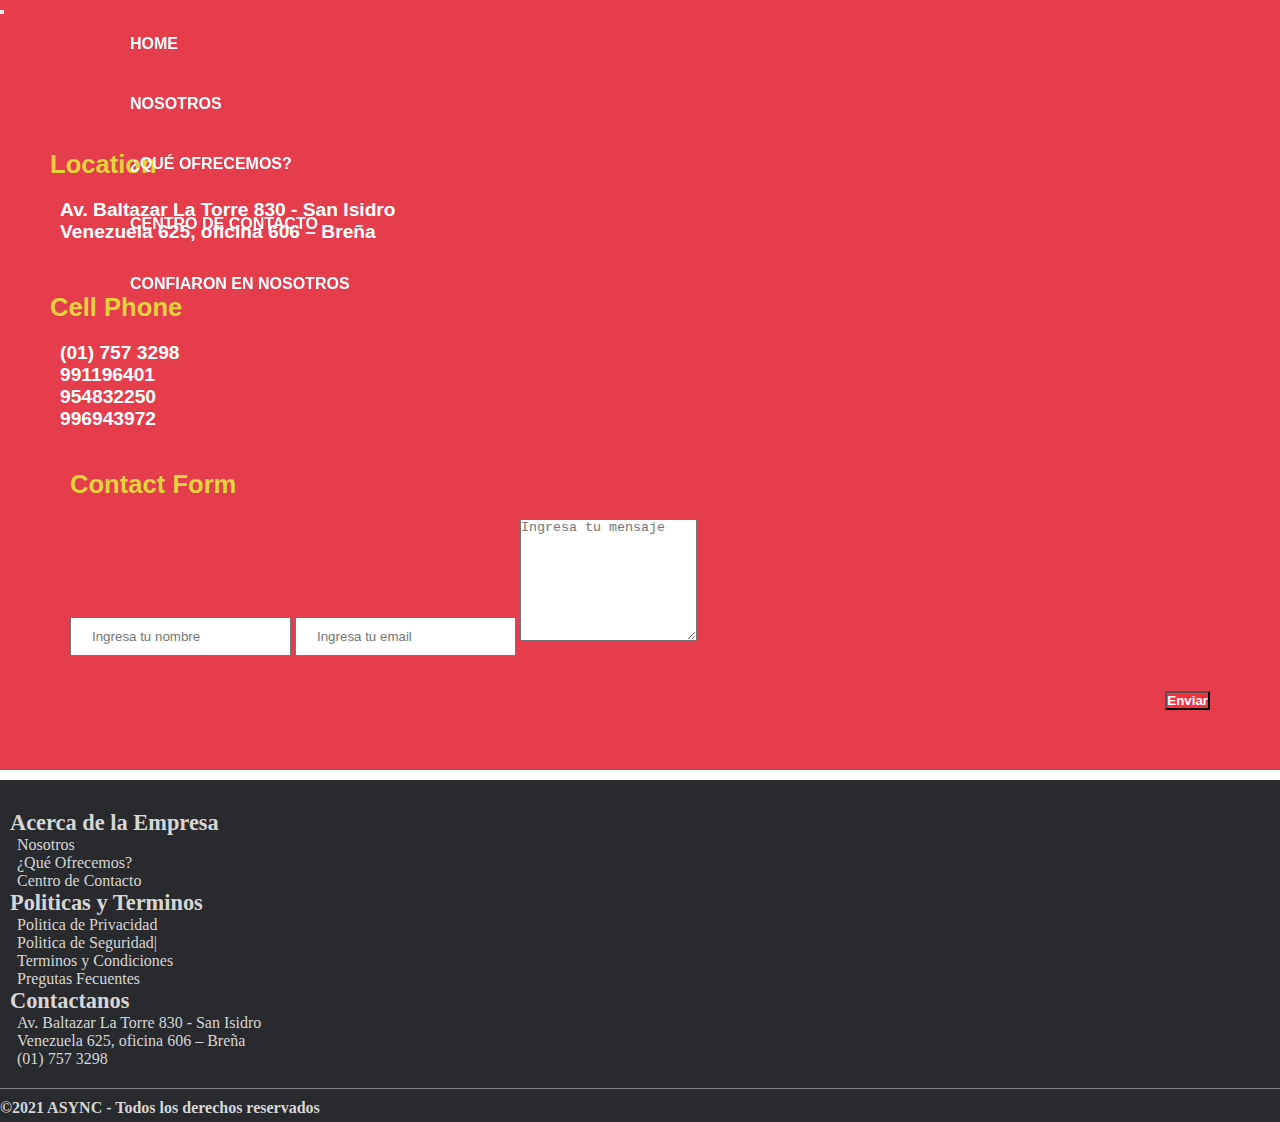
<file: centroAyuda.html>
<html lang="en">

<head>
    <meta charset="UTF-8">
    <meta http-equiv="X-UA-Compatible" content="IE=edge">
    <meta name="viewport" content="width=device-width, initial-scale=1.0">


    <!-- BOOTSTRAP -->
    <link href="https://cdn.jsdelivr.net/npm/bootstrap@5.0.0-beta1/dist/css/bootstrap.min.css" rel="stylesheet" integrity="sha384-giJF6kkoqNQ00vy+HMDP7azOuL0xtbfIcaT9wjKHr8RbDVddVHyTfAAsrekwKmP1" crossorigin="anonymous">

    <!-- FONT AWESOME -->
    <link rel="stylesheet" href="https://use.fontawesome.com/releases/v5.8.1/css/all.css" integrity="sha384-50oBUHEmvpQ+1lW4y57PTFmhCaXp0ML5d60M1M7uH2+nqUivzIebhndOJK28anvf" crossorigin="anonymous">

    <!-- SWIPER JS -->
    <link rel="stylesheet" href="https://unpkg.com/swiper/swiper-bundle.css" />

    <!-- GOOGLE FONT -->
    <link rel="preconnect" href="https://fonts.gstatic.com">
    <link href="https://fonts.googleapis.com/css2?family=Raleway:wght@400;600;700&display=swap" rel="stylesheet">
    <link href="https://fonts.googleapis.com/css2?family=Montserrat:wght@400;700&display=swap" rel="stylesheet">

    <link rel="stylesheet" href="css/style.css">





    <title>Centro de Ayuda</title>
</head>

<body>
    <header id="header" class="header-red">
        <nav class="container-xl navbar navbar-expand-lg navbar-light ">
            <div class="container-fluid" id="nav-container">
                <a class="navbar-brand logo-img" href="#">
                    <img src="assets/img/logo-casa-peruana-min.png" alt="">
                </a>
                <button class="navbar-toggler" type="button" data-bs-toggle="collapse" data-bs-target="#navbarNav" aria-controls="navbarNav" aria-expanded="false" aria-label="Toggle navigation">
                <span class="navbar-toggler-icon"></span>
              </button>
                <div class="collapse navbar-collapse  justify-content-end " id="navbarNav">
                    <ul class="navbar-nav w-100 justify-content-around ">
                        <li class="nav-item  mx-2 ">
                            <a class="nav-link a-link" href="index.html">
                                HOME
                            </a>
                        </li>
                        <li class="nav-item  mx-2 ">
                            <a class="nav-link a-link" href="index.html">
                                NOSOTROS
                            </a>
                        </li>
                        <li class="nav-item mx-2 ">
                            <a class="nav-link a-link active" aria-current="page" href="index.html">¿QUÉ OFRECEMOS?</a>
                        </li>



                        <li class="nav-item  mx-2 ">
                            <a class="nav-link a-link" href="centroAyuda.html">
                                CENTRO DE CONTACTO
                            </a>
                        </li>
                        <li class="nav-item  mx-2 ">
                            <a class="nav-link a-link" href="index.html">
                                CONFIARON EN NOSOTROS
                            </a>
                        </li>


                    </ul>
                </div>
            </div>
        </nav>
    </header>


    <main class="container-fluid   px-0">


        <div id="centroAyuda-div">
            <div class="container-xl py-2">
                <div class="row mx-0 " id="centroAyuda-container">
                    <div class="col-12 col-lg-6 " id="centroAyuda-info">
                        <div class=" ">
                            <h1>Location</h1>
                            <h2><i class="fas fa-home me-2 "></i>Av. Baltazar La Torre 830 - San Isidro</h2>
                            <h2><i class="fas fa-home me-2 "></i> Venezuela 625, oficina 606 – Breña</h2>
                        </div>
                        <div class=" centroAyuda-phone">
                            <h1>Cell Phone</h1>
                            <h2><i class="fas fa-mobile-alt"></i> (01) 757 3298</h2>
                            <h2>
                                <a href="#">
                                    <i aria-hidden="true" class="fab fa-whatsapp me-2"></i>991196401
                                </a>
                            </h2>
                            <h2>
                                <a href="#">
                                    <i aria-hidden="true" class="fab fa-whatsapp me-2"></i>954832250
                                </a>
                            </h2>
                            <h2>
                                <a href="#" tabindex="-1">
                                    <i aria-hidden="true" class="fab fa-whatsapp me-2"></i> 996943972
                                </a>
                            </h2>
                        </div>

                    </div>
                    <div class="col-12 col-lg-6 " id="centroAyuda-form-container">
                        <h1>Contact Form</h1>
                        <form action=" " id="centroAyuda-form">
                            <input type="text" class="form-control" placeholder="Ingresa tu nombre">
                            <input type="text" class="form-control" placeholder="Ingresa tu email">
                            <textarea rows="8" class="form-control" placeholder="Ingresa tu mensaje"></textarea>
                            <div id="btn-form">
                                <button class="btn " id="btn-enviar">Enviar</button>
                            </div>

                        </form>
                    </div>
                </div>
            </div>
        </div>

    </main>

    <footer class="container-fluid px-0">
        <div class="container-xl">
            <div class="row mx-0" id="footer-menu">
                <div class="col-12 col-lg-4">
                    <h1>Acerca de la Empresa</h1>
                    <ul class="footer-list-menu">
                        <li>
                            <a onclick="nostrosScroll()">Nosotros</a>
                        </li>
                        <li>
                            <a onclick="beneficiosScroll()">¿Qué Ofrecemos?</a>
                        </li>
                        <li>
                            <a href="centroAyuda.html">Centro de Contacto</a>
                        </li>
                    </ul>

                </div>

                <div class="col-12 col-lg-4 ">

                    <h1>Politicas y Terminos</h1>
                    <ul class="footer-list-menu">
                        <li>
                            <a href="#">Politica de Privacidad</a>
                        </li>
                        <li>
                            <a href="#">Politica de Seguridad|</a>
                        </li>
                        <li>
                            <a href="#">Terminos y Condiciones</a>
                        </li>

                        <li>
                            <a href="#">Pregutas Fecuentes</a>
                        </li>
                    </ul>
                </div>

                <div class="col-12 col-lg-4">
                    <h1>Contactanos</h1>
                    <ul class="footer-list-menu">
                        <li>
                            <i class="fas fa-home me-2 "></i>Av. Baltazar La Torre 830 - San Isidro
                        </li>
                        <li>
                            <i class="fas fa-home me-2 "></i>Venezuela 625, oficina 606 – Breña
                        </li>
                        <li>
                            <i class="fas fa-mobile-alt me-2"></i> (01) 757 3298</h2>
                        </li>

                    </ul>
                </div>

            </div>


        </div>
        <div class="row mx-0" id="footer-copy">
            <div class="col-12 px-0">
                <h1 class="text-center">&copy;2021 ASYNC - Todos los derechos reservados</h1>
            </div>
        </div>
    </footer>

    <!-- BOOTSTRAP -->
    <script src="https://cdn.jsdelivr.net/npm/@popperjs/core@2.5.4/dist/umd/popper.min.js" integrity="sha384-q2kxQ16AaE6UbzuKqyBE9/u/KzioAlnx2maXQHiDX9d4/zp8Ok3f+M7DPm+Ib6IU" crossorigin="anonymous "></script>
    <script src="https://cdn.jsdelivr.net/npm/bootstrap@5.0.0-beta1/dist/js/bootstrap.min.js" integrity="sha384-pQQkAEnwaBkjpqZ8RU1fF1AKtTcHJwFl3pblpTlHXybJjHpMYo79HY3hIi4NKxyj " crossorigin="anonymous "></script>


    <script src="js/app.js"></script>

    <!-- GetButton.io widget -->

    <script type="text/javascript">
        (function() {

            var options = {

                facebook: "115628790357261", // Facebook page ID

                call_to_action: "Ayuda personalizada", // Call to action

                position: "right", // Position may be 'right' or 'left'

            };

            var proto = document.location.protocol,
                host = "getbutton.io",
                url = proto + "//static." + host;

            var s = document.createElement('script');
            s.type = 'text/javascript';
            s.async = true;
            s.src = url + '/widget-send-button/js/init.js';

            s.onload = function() {
                WhWidgetSendButton.init(host, proto, options);
            };

            var x = document.getElementsByTagName('script')[0];
            x.parentNode.insertBefore(s, x);

        })();
    </script>

    <!-- /GetButton.io widget -->

</body>

</html>
</file>
<file: css/style.css>
:root {
    --color-primario: #F7323F;
    --color-primario-oscuro: #ee283c;
    --color-secundario: #1a2029;
}

html {
    font-size: 16px;
}

* {
    box-sizing: border-box;
    margin: 0;
    padding: 0;
}

ul,
li {
    list-style: none;
}

a {
    text-decoration: none;
}

li a {
    cursor: pointer;
}

.br-100 {
    border-radius: 100%;
}

.header-page {
    max-width: 1500px;
    padding: 0 20px;
}

#header {
    height: 80px;
    padding: 10px 0;
    position: sticky;
    width: 100%;
    top: 0;
    z-index: 100;
}

.headercolor {
    background-color: white;
    box-shadow: 0 1px 8px rgb(25 25 25 / 45%);
}

.logo-img {
    height: 50px;
    display: none;
}

.logo-img img {
    height: 100%;
    object-fit: contain;
}

.navbar-nav {
    padding-left: 130px;
}

.a-link {
    display: flex;
    align-items: center;
    height: 100%;
    color: white !important;
    font-family: 'Raleway', sans-serif;
    font-weight: 700;
}

.a-link:hover {
    color: var(--color-primario) !important;
}

.header-red .navbar-nav li a:hover {
    color: #f59930 !important;
}

.headercolor .a-link {
    color: black !important;
}

.headercolor .navbar-nav .a-link:hover {
    color: var(--color-primario) !important;
}


/********* MASK ********/

#mask-container {
    height: 100vh;
    min-height: 545px;
    max-height: 750px;
    position: relative;
    /* top: -80px; */
    margin-top: -80px;
}

.mask-img {
    width: 100%;
    height: 100%;
    object-fit: cover;
    object-position: center;
}


/******** INFO ********/

#info-page-div {
    position: absolute;
    top: 0px;
    left: 0px;
    right: 0px;
    width: 100%;
    height: 100%;
    margin: auto;
    max-width: 1550px;
}

#info-page-container {
    width: 100%;
    height: 100%;
    display: flex;
    justify-content: space-between;
    align-items: center;
}

#info-page-content {
    margin-left: 60px;
    width: 450px;
    padding: 20px 10px;
}

#info-page-content span {
    font-size: 1.6rem;
    text-align: center;
    font-family: 'Raleway', sans-serif;
    font-weight: 700;
    color: white;
}

#info-page-content span:nth-child(1) {
    margin-top: 20px;
}

#info-page-content h1 {
    font-size: 3rem;
    text-align: center;
    font-weight: bold;
    font-family: 'Montserrat', sans-serif;
    margin-top: 15px;
    color: var(--color-primario);
}

.div-button-info {
    margin-top: 20px;
    padding: 20px 10px;
    display: flex;
    justify-content: space-around;
}

.btn-solicitar,
.btn-informacion {
    font-size: 0.9rem;
    border-radius: 10px;
    padding: 12px 18px;
    font-family: 'Raleway', sans-serif;
    font-weight: 700;
}

.btn-solicitar {
    background-color: var(--color-primario);
    color: white;
}

.btn-solicitar:hover {
    background-color: var(--color-primario-oscuro);
    color: white;
    box-shadow: 1px 1px 9px var(--color-primario);
}

.btn-informacion:hover {
    color: var(--color-primario);
    font-weight: bold;
}

#video-page-content {
    width: 450px;
    height: 250px;
    background-color: #e63d4d;
    margin-right: 60px;
}

#video-page-content video {
    width: 100%;
    height: 100%;
    object-fit: cover;
}


/******CLIENTES ******/

#clientes-div {
    padding: 20px 0;
    background-color: var(--color-primario);
}

.clientes-titulo {
    font-size: 1.2rem;
    margin-top: 10px;
    color: white;
    font-weight: bold;
    font-family: 'Montserrat', sans-serif;
}

#clientes-content {
    margin-top: 0px;
    display: flex;
    flex-wrap: wrap;
    justify-content: space-around;
}

.cliente {
    width: 150px;
    height: 80px;
    /* background-color: aqua; */
    display: inline-block;
    margin: 10px;
}

.cliente img {
    width: 100%;
    height: 100%;
    object-fit: cover;
}


/****** PERSONA *******/

#person-div {
    padding: 1px 0;
}

#person-container {
    margin-top: 70px;
    margin-bottom: 20px;
}

#person-content {
    /* background-color: #58f16c; */
    padding: 20px 50px;
}

#person-content h1,
#person-content p {
    font-size: 32px;
    padding: 10px;
    font-family: 'Raleway', sans-serif;
}

#person-content h2 {
    font-size: 50px;
    color: var(--color-primario-oscuro);
}

#person-content p span {
    font-weight: bold;
    color: var(--color-primario);
}

.person-estadis {
    width: 400px;
    /* height: 210px; */
    margin: 30px auto 0 auto;
}

.person-estadis img {
    width: 100%;
    /* height: 100%; */
    object-fit: cover;
}

#person-img-content {
    /* background-color: brown; */
    padding: 0px;
    align-items: center;
    display: flex;
}

#person-img {
    width: 500px;
    height: 490px;
    /* background-color: aqua; */
    margin: auto;
}

#person-img img {
    width: 100%;
    height: 100%;
    object-fit: cover;
}


/****** BENEFICIOS ******/

#beneficios-div {
    background-image: url(../assets/img/fondo-beneficios.jpg);
    background-position: center;
    background-size: cover;
    /* background-repeat: ; */
}

#beneficios-div-add {
    background-color: rgba(255, 255, 255, 0.514);
    padding: 10px 0;
}

#beneficios-container {
    margin-top: 40px;
    padding: 10px 20px;
}

.benef-cont-pregunta {
    font-size: 1.4rem;
    color: var(--color-primario);
    font-family: 'Raleway', sans-serif;
    font-weight: 700;
}

.benef-cont-titulo {
    font-size: 2.38rem;
    font-weight: bold;
    font-family: 'Montserrat', sans-serif;
    color: var(--color-secundario);
}

.beneficios-content {
    margin-top: 40px;
    display: flex;
    flex-wrap: wrap;
    justify-content: space-around;
}

.beneficio {
    width: 290px;
    height: 300px;
    border-radius: 10px;
    display: inline-block;
    margin: 15px;
    position: relative;
}

.beneficio-img {
    position: relative;
    height: 100%;
    width: 100%;
    border-radius: 8px;
}

.beneficio-img img {
    width: 100%;
    height: 100%;
    object-fit: cover;
    border-radius: 8px;
}

.beneficio-titulo {
    position: absolute;
    bottom: 0;
    height: 105px;
    background-color: rgba(0, 0, 0, 0.582);
    width: 100%;
    padding: 5px 10px;
    display: flex;
    align-items: center;
    border-bottom-left-radius: 8px;
    border-bottom-right-radius: 8px;
}

.beneficio-titulo h1 {
    font-size: 1.1rem;
    color: white;
    width: 100%;
    font-family: 'Raleway', sans-serif;
    font-weight: 700;
}

.beneficio-info {
    position: absolute;
    top: 0;
    background-color: var(--color-primario);
    height: 100%;
    width: 100%;
    display: none;
    color: white;
    padding: 10px 50px;
    border-radius: 8px;
}

.beneficio:hover {
    box-shadow: 0.5px 0.5px 4px black;
}

.beneficio:hover .beneficio-info {
    display: flex;
    justify-content: center;
    align-items: center;
}


/****** INFO NEGOCIO *******/

#info-negocio-content {
    margin: 55px 0 35px 0;
    display: flex;
    justify-content: space-around;
    flex-wrap: wrap;
}

.info-negocio {
    min-width: 18rem;
    padding: 10px;
    margin: 15px 0;
}

.info-negocio:nth-child(2) {
    border-left: 2px solid rgb(202, 202, 202);
    border-right: 2px solid rgb(202, 202, 202);
}

.info-negocio h1 {
    font-size: 1.3rem;
    font-family: 'Raleway', sans-serif;
    font-weight: 700;
    color: var(--color-secundario);
}

.info-negocio-valor {
    width: 11.5rem;
    height: 11.5rem;
    margin: auto;
    margin-top: 5px;
    opacity: 0;
    display: flex;
    align-items: center;
    justify-content: center;
    transition: all 1s;
}

.info-star,
.info-circle {
    margin-top: 20px;
}

.info-star {
    box-shadow: 1px 1px 8px rgba(0, 0, 0, 0.486);
    border-radius: 10px;
}

.info-circle {
    border-radius: 100%;
    border: 6px solid var(--color-primario);
}

.valor-star {
    font-size: 3.5rem;
}

.icon-star {
    color: #ffd82d;
}

.valor-circle {
    font-size: 2.2rem;
}


/**** SWIPER JS *******/

#swiper-usuario-container {
    position: relative;
    padding: 0px 20px;
    margin-bottom: 30px;
}

#swiper-usuario-content {
    margin: 40px 0 40px 0;
    position: relative;
    padding: 8px 0;
}

.swiper-container {
    width: 90%;
    height: 100%;
}

.swiper-pagination-bullets {
    width: 100%;
    bottom: -1.3rem;
}

.swiper-pagination-bullet {
    margin: 0 0.7rem;
    width: 0.7rem;
    height: 0.7rem;
    --swiper-theme-color: var(--color-primario);
    opacity: 0.8;
}

.swiper-slide {
    width: 31%;
    min-height: 110px;
}

.card-img img {
    width: 100%;
    height: 100%;
    object-fit: cover;
}

.card-img {
    width: 100%;
    height: 220px;
}

.card-title {
    font-size: 1.5rem;
    font-weight: bold;
    font-family: 'Montserrat', sans-serif;
}

.card-title a {
    font-size: 2rem;
    margin-left: 10px;
}

.card-text {
    font-family: 'Raleway', sans-serif;
}

.swiper-button-prev,
.swiper-button-next {
    border-radius: 100%;
    padding: 1rem;
    border: 2px solid var(--color-primario);
    --swiper-navigation-size: 1.15rem;
    --swiper-theme-color: rgb(187, 76, 76);
}

.swiper-button-prev:before {
    font-size: 2rem;
}

.swiper-button-prev {
    left: 10px;
}

.swiper-button-next {
    right: 10px;
}


/**** CONTACT ME ***/

#contact-div {
    background-color: var(--color-primario);
}

#contact-content {
    display: flex;
    justify-content: center;
    align-items: center;
    padding: 30px 0;
}

#contact-info {
    width: 60%;
    margin: auto;
    color: white;
}

#contact-info h1 {
    color: #ffde49;
    font-size: 1.8rem;
    font-weight: bold;
    font-family: 'Montserrat', sans-serif;
}

#contact-info p {
    margin-top: 25px;
    font-family: 'Raleway', sans-serif;
    font-weight: 400;
}

#contact-img {
    min-height: 480px;
}

#contact-img img {
    width: 100%;
    height: 100%;
    object-fit: cover;
}

#btn-ayuda-content {
    display: flex;
    justify-content: center;
    margin-top: 40px;
}

.btn-ayuda {
    background-color: #ffce49;
    color: white;
    font-weight: bold;
}

.btn-ayuda:hover {
    background-color: #ffce49;
    color: var(--color-primario);
    font-weight: bold;
    box-shadow: 0 3px 8px rgb(25 25 25 / 45%);
}


/******* RESPALDOO ************/

#respaldo-div {
    background-color: white;
}

#respaldo-container {
    margin: 20px 0 10px 0;
}

#empresa-img {
    width: 400px;
    margin: 20px auto;
}

#empresa-img img {
    width: 100%;
    object-fit: cover;
}

#respaldo-img,
#respaldo-info {
    display: flex;
    justify-content: center;
    align-items: center;
}

#respaldo-info {
    padding: 0px 60px;
}

.parraf-respaldo {
    font-size: 1.8rem;
}

.parraf-respaldo span {
    font-weight: 700;
    font-family: 'Raleway', sans-serif;
    color: var(--color-secundario);
}

.parraf-movil {
    display: none;
    font-family: 'Raleway', sans-serif;
}

.btn-consultora {
    padding: 10px 20px;
    border-radius: 10px;
    margin-top: 10px;
    font-size: 1rem;
    font-family: 'Raleway', sans-serif;
    font-weight: 600;
    background-color: var(--color-primario);
    color: white;
}

.btn-consultora:hover {
    background-color: var(--color-primario-oscuro);
    color: white;
    box-shadow: 1px 1px 9px var(--color-primario);
}


/********** FOOTER **********/

footer {
    background-color: #292a2e;
    padding: 20px 0 5px 0;
}

#footer-menu {
    padding: 10px;
}

#footer-menu h1 {
    font-size: 1.4rem;
    color: rgb(214, 214, 214);
}

.footer-list-menu {
    padding-left: 7px;
}

.footer-list-menu,
.footer-list-menu li a {
    color: rgb(214, 214, 214);
}

.footer-list-menu li a:hover {
    color: var(--color-primario) !important;
}

#footer-copy h1 {
    font-size: 1rem;
    margin-top: 10px;
    border-top: 1px solid rgb(133, 133, 133);
    padding-top: 10px;
    color: rgb(214, 214, 214);
}


/* #frame-fb-content {
    width: 100%;
    max-width: 400px;
    height: 200px;
    margin: auto;
} */


/********** VISTA CENTRO DE AYUDA ************/


/********** CONTACT **********/

#centroAyuda-div {
    background-color: #e63d4d;
    margin-top: -80px;
    padding-top: 80px;
}

#centroAyuda-container {
    margin: 10px 0;
    padding: 40px 20px;
}

#centroAyuda-info {
    padding: 20px 30px;
}

#centroAyuda-info h1 {
    margin-bottom: 20px;
    font-size: 1.6rem;
    color: #e4d33b;
    font-weight: bold;
    font-family: 'Montserrat', sans-serif;
}

#centroAyuda-info h2 {
    font-size: 1.2rem;
    margin-left: 10px;
}

#centroAyuda-info h2,
#centroAyuda-info h2 a {
    color: white;
    font-family: 'Raleway', sans-serif;
}

#centroAyuda-info h2 a:hover {
    color: #e4d33b;
}

.centroAyuda-phone {
    margin-top: 50px;
}

#centroAyuda-form-container {
    padding: 20px 50px;
}

#centroAyuda-form-container h1 {
    font-size: 1.6rem;
    color: #e4d33b;
    font-weight: bold;
    font-family: 'Montserrat', sans-serif;
}

#centroAyuda-form {
    margin-top: 20px;
}

#centroAyuda-form input {
    margin-bottom: 20px;
    padding: 10px 20px;
}

#btn-form {
    display: flex;
    justify-content: flex-end;
}

#btn-enviar {
    margin-top: 15px;
    font-family: 'Raleway', sans-serif;
    font-weight: 600;
    background-color: var(--color-primario);
    color: white;
}

#btn-enviar:hover {
    background-color: var(--color-primario-oscuro);
    box-shadow: 1px 1px 9px var(--color-primario);
}

@media (max-width:991px) {
    /******** HEADER ********/
    #header {
        padding: 0;
    }
    header,
    .navbar {
        background-color: white;
        box-shadow: 0 1px 8px rgb(25 25 25 / 45%);
    }
    .navbar {
        padding: 15px 10px;
    }
    .logo-img {
        display: block;
    }
    .navbar-nav {
        padding-left: 0;
        margin: 20px 0;
    }
    .navbar-nav li {
        display: inline-block;
        text-align: center;
        margin: 15px 0;
    }
    .a-link {
        justify-content: center;
        font-size: 1rem;
        color: black !important;
    }
    .header-red .navbar-nav li a:hover {
        color: var(--color-primario) !important;
    }
    /******* MASK *******/
    #mask-container {
        height: calc(100vh - 80px);
        min-height: 400px;
        max-height: 520px;
        margin-top: 0px;
    }
    .mask-img {
        object-position: center;
    }
    /******** INFO ********/
    #info-page-div {
        display: flex;
        justify-content: center;
        align-items: center;
    }
    #info-page-container {
        display: block;
        height: auto;
    }
    #info-page-content {
        margin: auto;
        width: 100%;
        max-width: 450px;
        padding: 5px;
    }
    #info-page-content span {
        font-size: 1rem;
    }
    #info-page-content span:nth-child(1) {
        margin-top: 0px;
    }
    #info-page-content h1 {
        font-size: 1.6rem;
        margin-top: 20px;
        color: var(--color-primario);
    }
    .div-button-info {
        margin-top: 10px;
        padding: 10px 0;
        display: block;
    }
    .btn-solicitar,
    .btn-informacion {
        font-size: 0.9rem;
        align-content: center;
        width: 70%;
        padding: 8px 0px;
        display: block;
        margin: 10px auto;
    }
    .btn-informacion {
        color: white;
    }
    #video-page-content {
        width: 80%;
        height: 190px;
        margin: auto;
        max-width: 310px;
    }
    /******CLIENTES ******/
    #clientes-div {
        padding: 10px 0;
    }
    #clientes-container {
        margin-top: 15px 0
    }
    #clientes-content {
        margin-top: 20px;
    }
    /******** PERSONA*********/
    #person-container {
        margin-top: 50px;
        margin-bottom: 0;
    }
    #person-content {
        padding: 20px;
    }
    .person-estadis {
        width: 80%;
        min-width: 240px;
        /* height: 210px; */
        margin: 30px auto 0 auto;
    }
    #person-img {
        width: 100%;
        height: 380px;
    }
    /******BENEFICIOS ******/
    #beneficios-div {
        background-image: url(../assets/img/fondo-beneficios-300.webp);
    }
    #beneficios-container {
        margin-top: 30px;
    }
    .benef-cont-pregunta {
        font-size: 1.2rem;
    }
    .benef-cont-titulo {
        font-size: 2.2rem;
    }
    /****** INFO NEGOCIO *******/
    #info-negocio-content {
        margin-top: 40px;
    }
    .info-negocio {
        min-width: 20rem;
    }
    .info-negocio:nth-child(2) {
        border: 0px;
    }
    .info-negocio h1 {
        font-size: 1.4rem;
    }
    .info-negocio-valor {
        width: 13.5rem;
        height: 13.5rem;
    }
    .valor-star {
        font-size: 4rem;
    }
    .valor-circle {
        font-size: 2.2rem;
    }
    /*********** SWIPER **********/
    #swiper-usuario-container {
        padding: 0;
        margin-bottom: 40px;
    }
    .swiper-container {
        width: 80%;
    }
    .swiper-slide {
        width: 90%;
        min-height: 120px;
        /* background-color: #58f16c; */
    }
    .card-img {
        height: 250px;
    }
    .swiper-button-prev {
        left: 0px;
    }
    .swiper-button-next {
        right: 0px;
    }
    /************ CONTACT ME **************/
    #contact-info {
        width: 75%;
    }
    #contact-img {
        display: none;
    }
    /********* RESPALDO ************/
    #respaldo-container {
        margin-top: 0;
    }
    #respaldo-container p {
        font-size: 1.5rem;
    }
    #empresa-img {
        width: 270px;
    }
    .parraf-movil {
        display: block;
    }
    .parraf-web {
        display: none;
    }
    .btn-consultora {
        margin-top: 0px;
    }
    /******* FOOTER *******/
    #footer-menu h1 {
        font-size: 1.1rem;
    }
    .footer-list-menu li {
        font-size: 0.8rem;
    }
    #footer-copy h1 {
        font-size: 0.7rem;
    }
    /* #frame-fb-content {
        width: 90%;
        max-width: 460px;
        height: 160px;
        margin: 0;
    } */
    /********** VISTA CENTRO DE AYUDA************/
    /*******CENTRO AYUDA********/
    #centroAyuda-container {
        margin: 20px 0;
    }
    #centroAyuda-info {
        padding: 20px 0;
    }
    #centroAyuda-form-container {
        padding: 20px 0;
    }
    #btn-form {
        display: block;
    }
    #btn-enviar {
        width: 100%;
        margin-top: 20px;
    }
}

.scale {
    animation: scale 0.5s ease both;
}

.slide-scale {
    animation: slide-scale 0.6s ease both;
}

@keyframes scale {
    0% {
        transform: scale(0.6);
    }
    100% {
        transform: scale(1);
    }
}

@keyframes slide-scale {
    0% {
        transform: translateY(60px) scale(0.5);
    }
    100% {
        transform: translateY(0) scale(1);
    }
}
</file>
